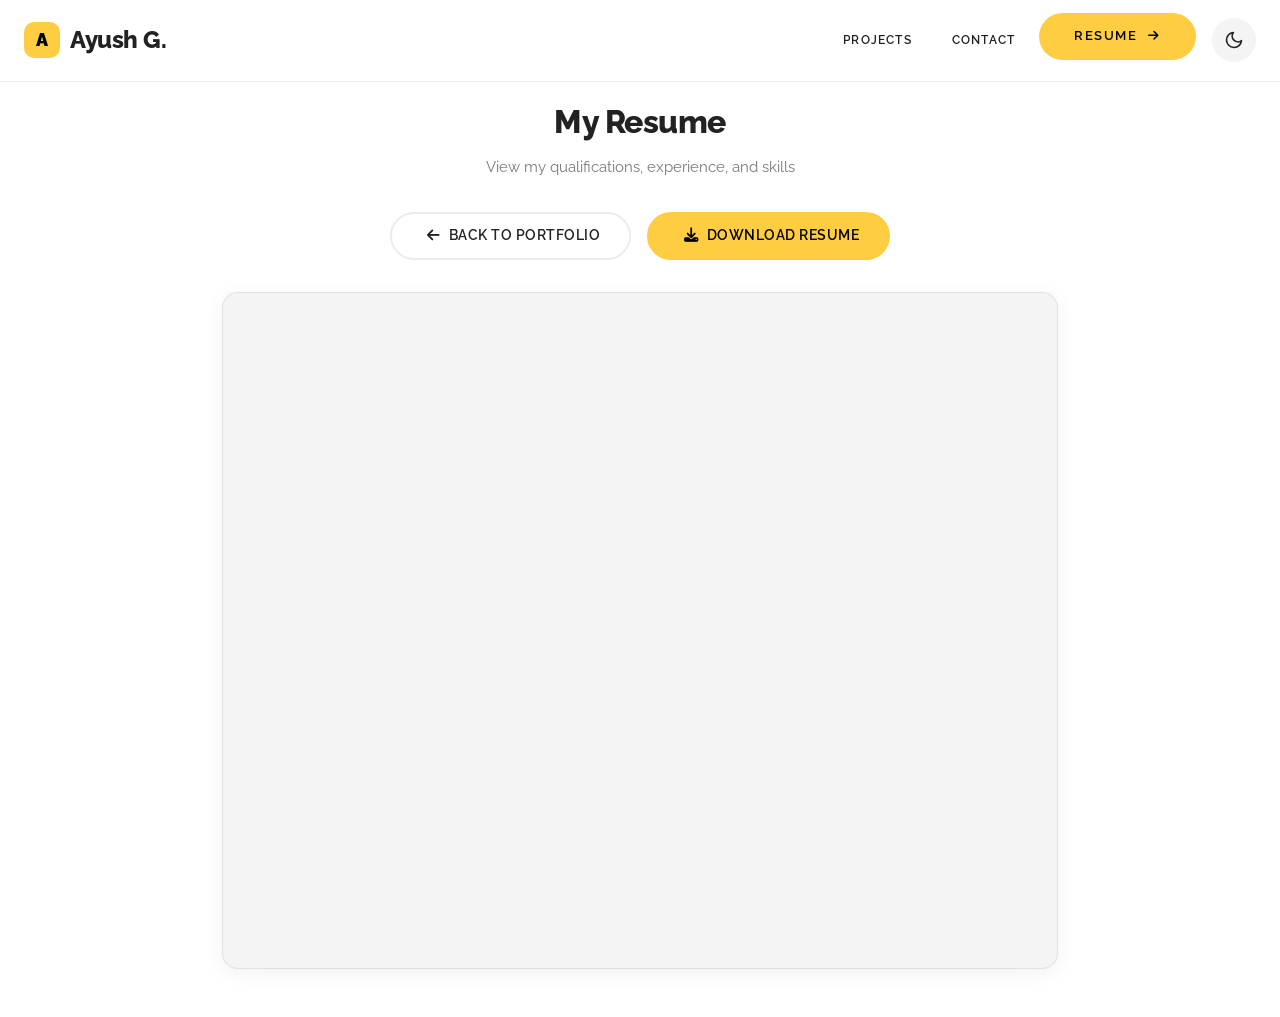
<file: resume.html>
<!DOCTYPE html>
<html lang="en">

<head>
  <meta charset="UTF-8" />
  <meta http-equiv="X-UA-Compatible" content="IE=edge" />
  <meta name="viewport" content="width=device-width, initial-scale=1.0" />

  <!-- Primary Meta Tags -->
  <title>Resume — Ayush G.</title>
  <meta name="title" content="Resume — Ayush G." />
  <meta name="description" content="View and download the resume of Ayush G., Frontend Developer & Visual Designer." />

  <!-- Font Awesome Icons -->
  <link rel="stylesheet" href="https://cdnjs.cloudflare.com/ajax/libs/font-awesome/6.5.1/css/all.min.css"
    integrity="sha512-DTOQO9RWCH3ppGqcWaEA1BIZOC6xxalwEsw9c2QQeAIftl+Vegovlnee1c9QX4TctnWMn13TZye+giMm8e2LwA=="
    crossorigin="anonymous" referrerpolicy="no-referrer" />

  <!-- Stylesheets -->
  <link rel="stylesheet" href="css/style.css" />
  <link rel="stylesheet" href="css/utilities.css" />

  <style>
    /* -------- Resume Page Specific Styles -------- */
    .resume-page {
      min-height: 100vh;
      display: flex;
      flex-direction: column;
    }

    .resume-container {
      flex: 1;
      max-width: 900px;
      width: 100%;
      margin: 0 auto;
      padding: 6rem 2rem 3rem;
      display: flex;
      flex-direction: column;
      align-items: center;
    }

    .resume-header {
      text-align: center;
      margin-bottom: 2rem;
      width: 100%;
    }

    .resume-header h1 {
      font-size: 2rem;
      font-weight: 800;
      margin-bottom: 0.5rem;
      letter-spacing: -0.5px;
    }

    .resume-header p {
      opacity: 0.6;
      font-size: 0.95rem;
    }

    .resume-actions {
      display: flex;
      gap: 1rem;
      margin-bottom: 2rem;
      flex-wrap: wrap;
      justify-content: center;
    }

    .resume-actions .btn {
      display: inline-flex;
      align-items: center;
      gap: 0.5rem;
      text-decoration: none;
    }

    .resume-actions .btn i {
      font-size: 0.9rem;
    }

    .btn-download {
      background: var(--primary-color);
      color: #000;
      padding: 0.7rem 1.8rem;
      border-radius: 50px;
      font-weight: 600;
      font-size: 0.85rem;
      letter-spacing: 0.5px;
      transition: all 0.3s ease;
      border: 2px solid var(--primary-color);
    }

    .btn-download:hover {
      background: transparent;
      color: var(--primary-color);
      transform: translateY(-2px);
      box-shadow: 0 8px 25px rgba(255, 205, 66, 0.25);
    }

    .btn-back {
      background: transparent;
      color: var(--text-color);
      padding: 0.7rem 1.8rem;
      border-radius: 50px;
      font-weight: 600;
      font-size: 0.85rem;
      letter-spacing: 0.5px;
      border: 2px solid var(--border-color);
      transition: all 0.3s ease;
    }

    .btn-back:hover {
      border-color: var(--primary-color);
      color: var(--primary-color);
      transform: translateY(-2px);
    }

    .resume-viewer {
      width: 100%;
      flex: 1;
      min-height: 75vh;
      border-radius: 16px;
      overflow: hidden;
      border: 1px solid var(--border-color);
      background: var(--card-background);
      box-shadow: var(--shadow-card);
      position: relative;
    }

    .resume-viewer iframe {
      width: 100%;
      height: 100%;
      min-height: 75vh;
      border: none;
      display: block;
    }

    /* Fallback message when PDF can't load */
    .resume-fallback {
      display: none;
      text-align: center;
      padding: 4rem 2rem;
      flex-direction: column;
      align-items: center;
      gap: 1.5rem;
    }

    .resume-fallback .fallback-icon {
      width: 80px;
      height: 80px;
      border-radius: 50%;
      background: rgba(255, 205, 66, 0.1);
      display: flex;
      align-items: center;
      justify-content: center;
      font-size: 2rem;
      color: var(--primary-color);
    }

    .resume-fallback h3 {
      font-size: 1.2rem;
      font-weight: 700;
    }

    .resume-fallback p {
      opacity: 0.6;
      font-size: 0.9rem;
      max-width: 400px;
    }

    @media (max-width: 768px) {
      .resume-container {
        padding: 5.5rem 1rem 2rem;
      }

      .resume-header h1 {
        font-size: 1.5rem;
      }

      .resume-viewer {
        min-height: 60vh;
        border-radius: 12px;
      }

      .resume-viewer iframe {
        min-height: 60vh;
      }
    }
  </style>
</head>

<body class="resume-page">
  <!-- Navbar -->
  <nav class="navbar" id="navbar">
    <div class="container">
      <!-- Logo -->
      <h1 id="logo">
        <a href="index.html">
          <span class="logo-icon">A</span>
          Ayush G.
        </a>
      </h1>

      <!-- Navbar links -->
      <ul class="nav-menu" id="nav-menu">
        <li><a class="nav-link" href="index.html#projects">PROJECTS</a></li>
        <li><a class="nav-link" href="index.html#footer">CONTACT</a></li>
        <li>
          <a class="nav-link btn btn-primary active" href="resume.html">
            RESUME <i class="fas fa-arrow-right"></i>
          </a>
        </li>

        <!-- Dark Mode Toggle -->
        <div class="theme-switch">
          <input type="checkbox" id="switch" />
          <label class="toggle-icons" for="switch">
            <!-- Moon SVG -->
            <svg class="moon" xmlns="http://www.w3.org/2000/svg" viewBox="0 0 24 24" fill="none" stroke="currentColor"
              stroke-width="2" stroke-linecap="round" stroke-linejoin="round">
              <path d="M21 12.79A9 9 0 1 1 11.21 3 7 7 0 0 0 21 12.79z" />
            </svg>
            <!-- Sun SVG -->
            <svg class="sun" xmlns="http://www.w3.org/2000/svg" viewBox="0 0 24 24" fill="none" stroke="currentColor"
              stroke-width="2" stroke-linecap="round" stroke-linejoin="round">
              <circle cx="12" cy="12" r="5" />
              <line x1="12" y1="1" x2="12" y2="3" />
              <line x1="12" y1="21" x2="12" y2="23" />
              <line x1="4.22" y1="4.22" x2="5.64" y2="5.64" />
              <line x1="18.36" y1="18.36" x2="19.78" y2="19.78" />
              <line x1="1" y1="12" x2="3" y2="12" />
              <line x1="21" y1="12" x2="23" y2="12" />
              <line x1="4.22" y1="19.78" x2="5.64" y2="18.36" />
              <line x1="18.36" y1="5.64" x2="19.78" y2="4.22" />
            </svg>
          </label>
        </div>
      </ul>

      <!-- Hamburger menu -->
      <div class="hamburger" id="hamburger">
        <span class="bar"></span>
        <span class="bar"></span>
        <span class="bar"></span>
      </div>
    </div>
  </nav>

  <!-- Mobile overlay -->
  <div class="nav-overlay" id="nav-overlay"></div>

  <!-- Resume Content -->
  <div class="resume-container">
    <div class="resume-header">
      <h1>My Resume</h1>
      <p>View my qualifications, experience, and skills</p>
    </div>

    <div class="resume-actions">
      <a href="index.html" class="btn btn-back">
        <i class="fas fa-arrow-left"></i> Back to Portfolio
      </a>
      <a href="assets/resume.pdf" download="Ayush_G_Resume.pdf" class="btn btn-download" id="download-btn">
        <i class="fas fa-download"></i> Download Resume
      </a>
    </div>

    <div class="resume-viewer" id="resume-viewer">
      <iframe src="assets/resume.pdf" title="Ayush G. Resume"></iframe>

      <!-- Fallback if PDF doesn't load -->
      <div class="resume-fallback" id="resume-fallback">
        <div class="fallback-icon">
          <i class="fas fa-file-pdf"></i>
        </div>
        <h3>Resume PDF Not Found</h3>
        <p>Please add your resume as <strong>assets/resume.pdf</strong> to display it here.</p>
        <a href="assets/resume.pdf" download="Ayush_G_Resume.pdf" class="btn btn-download">
          <i class="fas fa-download"></i> Try Download Anyway
        </a>
      </div>
    </div>
  </div>

  <script src="js/script.js"></script>
  <script>
    // Check if PDF loaded, show fallback if not
    const iframe = document.querySelector('.resume-viewer iframe');
    const fallback = document.getElementById('resume-fallback');

    iframe.addEventListener('error', function () {
      iframe.style.display = 'none';
      fallback.style.display = 'flex';
    });

    // Additional check after load attempt
    setTimeout(() => {
      try {
        // If iframe has no content or failed silently
        if (iframe.contentDocument && iframe.contentDocument.body &&
          iframe.contentDocument.body.innerHTML === '') {
          iframe.style.display = 'none';
          fallback.style.display = 'flex';
        }
      } catch (e) {
        // Cross-origin or load error — PDF likely loaded fine via browser plugin
      }
    }, 3000);
  </script>
</body>

</html>
</file>
<file: css/style.css>
/* ================================================
   Portfolio Template - Main Stylesheet
   ================================================ */

@import url("https://fonts.googleapis.com/css2?family=Raleway:wght@300;400;500;600;700;800;900&display=swap");

/* -------- CSS Variables -------- */
:root {
  /* Colors */
  --primary-color: #ffcd42;
  --secondary-color: #ffd35c;
  --bg-primary: #ffffff;
  --text-color: #222222;
  --text-color-two: #ffffff;
  --bg-secondary: #000000;
  --card-background: #f4f4f4;
  --bg-secondary-two: #111111;
  --border-color: rgba(0, 0, 0, 0.08);
  --shadow: 0 10px 40px rgba(0, 0, 0, 0.2);
  --shadow-card: 0 4px 20px rgba(0, 0, 0, 0.06);

  /* Font Weight */
  --weight-small: 400;
  --weight-semibold: 600;
  --weight-bold: 800;

  /* Max width */
  --width-small: 600px;
  --width-medium: 1100px;
  --width-large: 1300px;
}

[data-theme="dark"] {
  --primary-color: #ffcd42;
  --secondary-color: #ffd35c;
  --bg-primary: #0a0a0a;
  --text-color: #f0f0f0;
  --text-color-two: #222222;
  --bg-secondary: #ffffff;
  --card-background: #151515;
  --bg-secondary-two: #f4f4f4;
  --border-color: rgba(255, 255, 255, 0.08);
  --shadow: 0 2px 10px rgba(95, 95, 95, 0.2);
  --shadow-card: 0 4px 20px rgba(255, 255, 255, 0.03);
}

/* -------- Reset -------- */
*,
*::before,
*::after {
  margin: 0;
  padding: 0;
  box-sizing: border-box;
}

html {
  font-size: 100%;
  scroll-behavior: smooth;
  overflow-x: hidden;
}

ul {
  list-style: none;
}

a {
  text-decoration: none;
  color: var(--text-color);
  transition: color 0.3s ease;
}

body {
  background: var(--bg-primary);
  color: var(--text-color);
  font-family: "Raleway", sans-serif;
  line-height: 1.6;
  transition: background 0.4s ease, color 0.4s ease;
  overflow-x: hidden;
}

img {
  max-width: 100%;
  display: block;
}

/* -------- Navbar -------- */
.navbar {
  position: fixed;
  top: 0;
  left: 0;
  right: 0;
  z-index: 10001;
  background: var(--bg-primary);
  border-bottom: 1px solid var(--border-color);
  backdrop-filter: blur(12px);
  -webkit-backdrop-filter: blur(12px);
  transition: background 0.4s ease, border-color 0.4s ease, box-shadow 0.3s ease;
}

.navbar.scrolled {
  box-shadow: var(--shadow-card);
}

.navbar .container {
  display: flex;
  align-items: center;
  justify-content: space-between;
  padding: 0.8rem 1.5rem;
  max-width: 100%;
}

#logo a {
  display: flex;
  align-items: center;
  font-weight: 800;
  font-size: 1.5rem;
  color: var(--text-color);
  letter-spacing: -0.5px;
}

#logo .logo-icon {
  width: 36px;
  height: 36px;
  background: var(--primary-color);
  border-radius: 10px;
  display: flex;
  align-items: center;
  justify-content: center;
  font-weight: 900;
  font-size: 1.1rem;
  color: #000;
  margin-right: 10px;
  transition: transform 0.3s ease;
}

#logo:hover .logo-icon {
  transform: rotate(-10deg) scale(1.05);
}

.nav-menu {
  display: flex;
  align-items: center;
  gap: 0.5rem;
}

.nav-link {
  display: inline-block;
  padding: 0.5rem 1rem;
  font-size: 0.78rem;
  font-weight: 600;
  text-transform: uppercase;
  letter-spacing: 1.2px;
  color: var(--text-color);
  position: relative;
  transition: color 0.3s ease;
}

.nav-link::after {
  content: "";
  position: absolute;
  bottom: 0;
  left: 50%;
  transform: translateX(-50%);
  width: 0;
  height: 2px;
  background: var(--primary-color);
  transition: width 0.3s ease;
  border-radius: 2px;
}

.nav-link:hover::after {
  width: 60%;
}

.nav-link:hover {
  color: var(--primary-color);
}

/* -------- Theme Toggle -------- */
.theme-switch {
  display: flex;
  align-items: center;
  margin-left: 0.5rem;
}

#switch {
  display: none;
}

.toggle-icons {
  display: flex;
  align-items: center;
  justify-content: center;
  cursor: pointer;
  width: 44px;
  height: 44px;
  border-radius: 50%;
  background: var(--card-background);
  transition: background 0.3s ease, transform 0.3s ease;
  position: relative;
}

.toggle-icons:hover {
  transform: scale(1.1);
  background: var(--primary-color);
}

.toggle-icons .moon,
.toggle-icons .sun {
  width: 20px;
  height: 20px;
  position: absolute;
  transition: opacity 0.3s ease, transform 0.4s ease;
}

.toggle-icons .sun {
  opacity: 0;
  transform: rotate(180deg) scale(0.5);
}

.toggle-icons .moon {
  opacity: 1;
  transform: rotate(0deg) scale(1);
}

[data-theme="dark"] .toggle-icons .sun {
  opacity: 1;
  transform: rotate(0deg) scale(1);
}

[data-theme="dark"] .toggle-icons .moon {
  opacity: 0;
  transform: rotate(-180deg) scale(0.5);
}

/* -------- Hamburger -------- */
.hamburger {
  display: none;
  cursor: pointer;
  z-index: 10001;
}

.hamburger .bar {
  display: block;
  width: 25px;
  height: 3px;
  margin: 4px auto;
  background-color: var(--text-color);
  border-radius: 3px;
  transition: all 0.3s ease;
}

.hamburger.active .bar:nth-child(1) {
  transform: translateY(7px) rotate(45deg);
}

.hamburger.active .bar:nth-child(2) {
  opacity: 0;
}

.hamburger.active .bar:nth-child(3) {
  transform: translateY(-7px) rotate(-45deg);
}

/* -------- Hero Section -------- */
#hero {
  min-height: 100vh;
  display: flex;
  flex-direction: column;
}

.header-container {
  flex: 1;
  display: flex;
  flex-direction: column;
  align-items: center;
  justify-content: center;
  text-align: center;
  padding: 6rem 2rem 3rem;
  position: relative;
}

.header-container::before {
  content: "";
  position: absolute;
  top: 50%;
  left: 50%;
  transform: translate(-50%, -50%);
  width: 500px;
  height: 500px;
  background: radial-gradient(circle, rgba(255, 205, 66, 0.08) 0%, transparent 70%);
  border-radius: 50%;
  pointer-events: none;
  z-index: 0;
}

.profile-image {
  width: 150px;
  height: 150px;
  border-radius: 50%;
  object-fit: cover;
  margin-bottom: 1.5rem;
  border: 4px solid var(--primary-color);
  box-shadow: 0 0 0 6px rgba(255, 205, 66, 0.15);
  position: relative;
  z-index: 1;
  transition: transform 0.4s ease, box-shadow 0.4s ease;
  animation: floatIn 0.8s ease-out;
}

.profile-image:hover {
  transform: scale(1.05) translateY(-4px);
  box-shadow: 0 0 0 8px rgba(255, 205, 66, 0.25), 0 20px 40px rgba(0, 0, 0, 0.15);
}

.header-container > h1 {
  font-size: 1.1rem;
  font-weight: 600;
  color: var(--primary-color);
  letter-spacing: 1px;
  text-transform: uppercase;
  margin-bottom: 0.8rem;
  position: relative;
  z-index: 1;
  animation: fadeUp 0.6s ease-out 0.2s both;
}

.content-text {
  position: relative;
  z-index: 1;
}

.content-text h2 {
  font-size: clamp(2rem, 5vw, 3.5rem);
  font-weight: 800;
  line-height: 1.15;
  letter-spacing: -1px;
  animation: fadeUp 0.6s ease-out 0.4s both;
}

.content-text h2::selection,
.header-container > h1::selection {
  color: #111;
  background: var(--primary-color);
}

.content-text p {
  max-width: 520px;
  margin: 1.5rem auto;
  font-size: 1rem;
  color: var(--text-color);
  opacity: 0.7;
  font-weight: 400;
  line-height: 1.7;
  animation: fadeUp 0.6s ease-out 0.6s both;
}

.header-container > .btn {
  position: relative;
  z-index: 1;
  animation: fadeUp 0.6s ease-out 0.8s both;
}

/* -------- Divider -------- */
.division {
  width: 60px;
  height: 4px;
  background: var(--primary-color);
  border-radius: 4px;
  margin: 0 auto 2rem;
}

/* -------- Projects Section -------- */
.project-container {
  padding: 5rem 2rem;
}

.project-container > .content-text {
  text-align: center;
  margin-bottom: 3rem;
}

.project-container > .content-text h2 {
  font-size: 2rem;
  font-weight: 800;
  margin-bottom: 0.5rem;
}

.project-container > .content-text p {
  opacity: 0.6;
  font-size: 0.95rem;
}

.project {
  display: grid;
  grid-template-columns: repeat(auto-fill, minmax(300px, 1fr));
  gap: 1.5rem;
  margin-bottom: 2.5rem;
}

.card {
  background: var(--card-background);
  border-radius: 16px;
  overflow: hidden;
  border: 1px solid var(--border-color);
  transition: transform 0.35s ease, box-shadow 0.35s ease, border-color 0.35s ease;
  cursor: pointer;
  position: relative;
}

.card::before {
  content: "";
  display: block;
  padding-top: 56%;
  background: linear-gradient(135deg, rgba(255, 205, 66, 0.12) 0%, rgba(255, 205, 66, 0.03) 100%);
  position: relative;
}

.card::after {
  content: "";
  position: absolute;
  top: 0;
  left: 0;
  right: 0;
  height: 56%;
  background-image:
    radial-gradient(circle at 20% 50%, rgba(255, 205, 66, 0.08) 0%, transparent 50%),
    radial-gradient(circle at 80% 50%, rgba(255, 205, 66, 0.05) 0%, transparent 50%);
  pointer-events: none;
  transition: opacity 0.3s ease;
}

.card:hover {
  transform: translateY(-6px);
  box-shadow: 0 12px 40px rgba(255, 205, 66, 0.12), 0 4px 16px rgba(0, 0, 0, 0.08);
  border-color: rgba(255, 205, 66, 0.3);
}

.card:hover::after {
  opacity: 0.6;
}

.project-info {
  padding: 1.2rem 1.5rem;
  display: flex;
  align-items: center;
  justify-content: space-between;
}

.project-bio h3 {
  font-size: 1rem;
  font-weight: 700;
  margin-bottom: 0.2rem;
}

.project-bio p {
  font-size: 0.78rem;
  opacity: 0.5;
  font-weight: 500;
}

.project-link {
  display: flex;
  gap: 0.75rem;
}

.project-link a {
  display: flex;
  align-items: center;
  justify-content: center;
  width: 36px;
  height: 36px;
  border-radius: 50%;
  background: var(--bg-primary);
  border: 1px solid var(--border-color);
  color: var(--text-color);
  font-size: 0.95rem;
  transition: all 0.3s ease;
}

.project-link a:hover {
  background: var(--primary-color);
  color: #000;
  border-color: var(--primary-color);
  transform: translateY(-2px);
}

/* -------- Project Thumbnail -------- */
.project-thumbnail {
  position: absolute;
  top: 0;
  left: 0;
  width: 100%;
  height: 56%;
  object-fit: cover;
  object-position: top center;
  z-index: 1;
  transition: transform 0.5s ease;
}

.card.has-thumbnail:hover .project-thumbnail {
  transform: scale(1.03);
}

.card.has-thumbnail::before {
  background: transparent;
}

.card.has-thumbnail::after {
  display: none;
}

.project-container > .btn {
  display: block;
  text-align: center;
  max-width: 200px;
  margin: 0 auto;
}

/* -------- Footer -------- */
#footer {
  background: var(--bg-secondary);
  padding: 3rem 0;
  transition: background 0.4s ease;
}

#footer .container {
  display: flex;
  flex-direction: column;
  align-items: center;
  text-align: center;
  gap: 1.5rem;
}

#footer a.email-link {
  color: var(--text-color-two);
  font-size: 1.2rem;
  font-weight: 600;
  letter-spacing: 0.5px;
  transition: color 0.3s ease;
}

#footer a.email-link:hover {
  color: var(--primary-color);
}

.social {
  display: flex;
  gap: 1rem;
}

.social a {
  display: flex;
  align-items: center;
  justify-content: center;
  width: 42px;
  height: 42px;
  border-radius: 50%;
  background: rgba(255, 255, 255, 0.08);
  border: 1px solid rgba(255, 255, 255, 0.12);
  transition: all 0.3s ease;
}

.social a:hover {
  background: var(--primary-color);
  border-color: var(--primary-color);
  transform: translateY(-3px);
}

.social a img,
.social a svg {
  width: 18px;
  height: 18px;
  filter: brightness(0) invert(1);
  transition: filter 0.3s ease;
}

.social a:hover img,
.social a:hover svg {
  filter: brightness(0);
}

#footer p {
  color: var(--text-color-two);
  opacity: 0.5;
  font-size: 0.82rem;
  font-weight: 400;
}

/* -------- Animations -------- */
@keyframes floatIn {
  from {
    opacity: 0;
    transform: translateY(20px) scale(0.9);
  }
  to {
    opacity: 1;
    transform: translateY(0) scale(1);
  }
}

@keyframes fadeUp {
  from {
    opacity: 0;
    transform: translateY(20px);
  }
  to {
    opacity: 1;
    transform: translateY(0);
  }
}

/* Scroll reveal for project cards */
.card {
  opacity: 0;
  transform: translateY(30px);
  transition: opacity 0.6s ease, transform 0.6s ease, box-shadow 0.35s ease, border-color 0.35s ease;
}

.card.revealed {
  opacity: 1;
  transform: translateY(0);
}

/* -------- Responsive -------- */
@media (max-width: 768px) {
  .nav-menu {
    position: fixed;
    top: 0;
    right: 0;
    width: 70%;
    max-width: 320px;
    height: 100vh;
    height: 100dvh;
    flex-direction: column;
    background: var(--bg-primary);
    border-left: 1px solid var(--border-color);
    padding: 5rem 2rem 2rem;
    gap: 0.5rem;
    transform: translateX(100%);
    transition: transform 0.4s cubic-bezier(0.4, 0, 0.2, 1);
    box-shadow: -10px 0 30px rgba(0, 0, 0, 0.1);
    z-index: 10002;
    overflow-y: auto;
    -webkit-overflow-scrolling: touch;
  }

  .nav-menu.active {
    transform: translateX(0);
  }

  .hamburger {
    display: block;
    z-index: 10003;
  }

  .nav-link {
    font-size: 0.9rem;
    padding: 0.8rem 0;
    width: 100%;
    min-height: 44px;
    display: flex;
    align-items: center;
  }

  .nav-link::after {
    bottom: -2px;
    left: 0;
    transform: none;
  }

  .nav-link:hover::after {
    width: 40px;
  }

  .theme-switch {
    margin-left: 0;
    margin-top: 1rem;
  }

  .header-container {
    padding: 5.5rem 1.5rem 2rem;
    min-height: calc(100vh - 60px);
    min-height: calc(100dvh - 60px);
  }

  .content-text h2 {
    font-size: 2rem;
  }

  .profile-image {
    width: 120px;
    height: 120px;
  }

  .project {
    grid-template-columns: 1fr;
  }

  .project-container {
    padding: 3rem 1.5rem;
  }

  .card {
    border-radius: 12px;
  }

  .project-info {
    padding: 1rem 1.2rem;
  }

  .project-link a {
    width: 40px;
    height: 40px;
  }

  #footer .container {
    padding: 0 1.5rem;
  }

  .social a {
    width: 44px;
    height: 44px;
  }
}

@media (max-width: 480px) {
  .header-container {
    padding: 5rem 1rem 1.5rem;
  }

  .content-text h2 {
    font-size: 1.6rem;
    letter-spacing: -0.5px;
  }

  .content-text p {
    font-size: 0.88rem;
    margin: 1rem auto;
  }

  .profile-image {
    width: 100px;
    height: 100px;
  }

  .project-container {
    padding: 2.5rem 1rem;
  }

  .project-container > .content-text h2 {
    font-size: 1.5rem;
  }

  #footer a.email-link {
    font-size: 0.9rem;
    word-break: break-all;
  }

  #footer {
    padding: 2rem 0;
  }

  .btn {
    padding: 0.75rem 1.8rem;
    font-size: 0.75rem;
  }
}

@media (max-width: 360px) {
  .navbar .container {
    padding: 0.8rem 1rem;
  }

  #logo a {
    font-size: 1.2rem;
  }

  #logo .logo-icon {
    width: 30px;
    height: 30px;
    font-size: 0.9rem;
  }

  .content-text h2 {
    font-size: 1.4rem;
  }

  .profile-image {
    width: 90px;
    height: 90px;
  }
}
</file>
<file: css/utilities.css>
/* ================================================
   Portfolio Template - Utilities
   ================================================ */

/* -------- Container -------- */
.container {
  max-width: var(--width-medium);
  margin: 0 auto;
  padding: 1rem 2rem;
}

/* -------- Text Selection -------- */
h1::selection,
h2::selection {
  color: #111;
  background: var(--primary-color);
}

::selection {
  background: rgba(255, 205, 66, 0.3);
}

/* -------- Buttons -------- */
.btn {
  display: inline-block;
  padding: 0.85rem 2.2rem;
  border-radius: 30px;
  text-transform: uppercase;
  font-size: 0.8rem;
  font-weight: 600;
  letter-spacing: 1.5px;
  cursor: pointer;
  border: none;
  outline: none;
  transition: all 0.35s cubic-bezier(0.4, 0, 0.2, 1);
  position: relative;
  overflow: hidden;
}

.btn::before {
  content: "";
  position: absolute;
  top: 50%;
  left: 50%;
  width: 0;
  height: 0;
  background: rgba(255, 255, 255, 0.15);
  border-radius: 50%;
  transform: translate(-50%, -50%);
  transition: width 0.5s ease, height 0.5s ease;
}

.btn:hover::before {
  width: 300px;
  height: 300px;
}

.btn-primary {
  background: var(--primary-color);
  color: #000000;
}

.btn-primary:hover {
  background: var(--secondary-color);
  transform: translateY(-2px);
  box-shadow: 0 6px 20px rgba(255, 205, 66, 0.35);
}

.btn-secondary {
  background-color: var(--bg-secondary);
  color: var(--bg-primary);
}

.btn-secondary:hover {
  transform: translateY(-2px);
  box-shadow: 0 6px 20px rgba(0, 0, 0, 0.2);
}

[data-theme="dark"] .btn-secondary:hover {
  box-shadow: 0 6px 20px rgba(255, 255, 255, 0.1);
}

.btn i {
  margin-left: 0.4rem;
  font-size: 0.75rem;
  transition: transform 0.3s ease;
}

.btn:hover i {
  transform: translateX(4px);
}

/* -------- Scrollbar -------- */
::-webkit-scrollbar {
  width: 8px;
}

::-webkit-scrollbar-track {
  background: var(--bg-primary);
}

::-webkit-scrollbar-thumb {
  background: var(--primary-color);
  border-radius: 10px;
}

::-webkit-scrollbar-thumb:hover {
  background: var(--secondary-color);
}

/* -------- Overlay for mobile menu -------- */
.nav-overlay {
  position: fixed;
  top: 0;
  left: 0;
  width: 100%;
  height: 100%;
  background: transparent;
  z-index: 10000;
  pointer-events: none;
  opacity: 0;
  visibility: hidden;
  transition: opacity 0.3s ease, visibility 0.3s ease;
}

.nav-overlay.active {
  opacity: 1;
  visibility: visible;
  pointer-events: auto;
}

/* Blur only page content when mobile menu is open */
@media (max-width: 768px) {
  body.menu-open .header-container,
  body.menu-open .project-container,
  body.menu-open #footer {
    filter: blur(6px);
    -webkit-filter: blur(6px);
    transition: filter 0.3s ease, -webkit-filter 0.3s ease;
  }

  body.menu-open .navbar {
    backdrop-filter: none;
    -webkit-backdrop-filter: none;
  }
}
</file>
